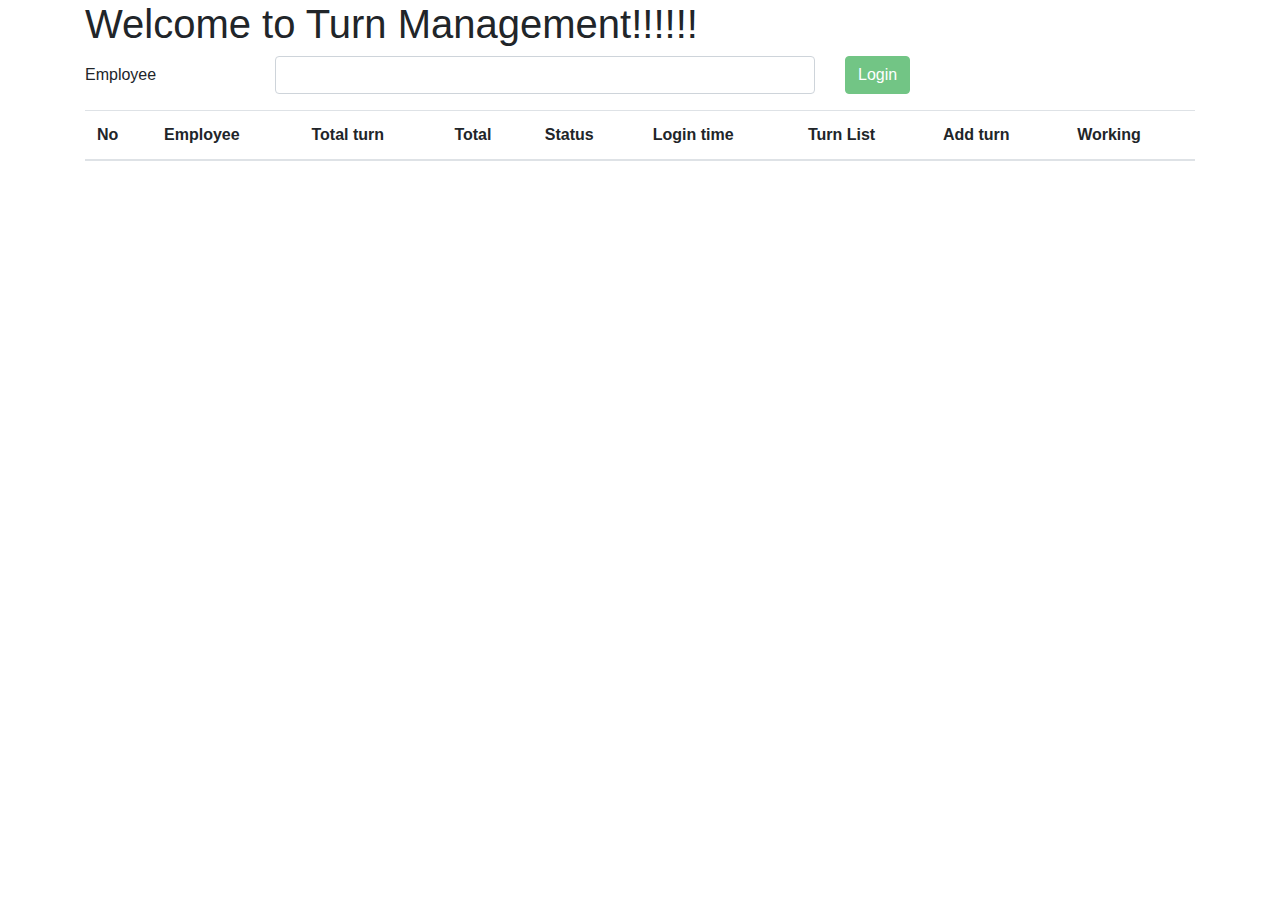
<file: src/main/webapp/index1.html>
<!DOCTYPE html>
<html lang="en">
<head>
  <meta charset="UTF-8">
  <meta name="viewport" content="width=device-width, initial-scale=1.0">
  <meta http-equiv="X-UA-Compatible" content="ie=edge">
  <title>Document</title>
  <link rel="stylesheet" href="./lib/bootstrap.min.css">
  <link rel="stylesheet" href="./lib/magnific-popup.min.css">
  <link rel="stylesheet" href="style.css">
  <script src="./lib/jquery.min.js"></script>
  <script src="./lib/jquery.magnific-popup.min.js"></script>
</head>
<body>
  <div class="container">
    <h1>Welcome to Turn Management!!!!!!</h1>
    <div class="form-group row">
      <label for="name" class="col-sm-2 col-form-label">Employee</label>
      <div class="col-sm-6">
        <input type="text" class="form-control js-user" id="name">
      </div>
      <div class="col-sm-4">
          <button type="button" class="btn btn-success js-addUser" disabled>Login</button>
      </div>
    </div>
    <table class="table table-striped">
      <thead>
        <th scope="col">No</th>
        <th scope="col">Employee</th>
        <th scope="col">Total turn</th>
        <th scope="col">Total</th>
        <th scope="col">Status</th>
        <th scope="col">Login time</th>
        <th scope="col">Turn List</th>
        <th scope="col">Add turn</th>
        <th scope="col">Working</th>
      </thead>
      <tbody class="js-table">
        <!-- Data is here -->
      </tbody>
    </table>
  </div>
  <div id="login" class="white-popup-block mfp-hide js-paddWorkHis">
    <div class="form-group row">
      <label for="puser" class="col-sm-4 col-form-label">User Name</label>
      <div class="col-sm-8">
        <input type="text" name="user" class="form-control" id="pname">
      </div>
    </div>
    <div class="form-group row">
      <label for="ppass" class="col-sm-4 col-form-label">Password</label>
      <div class="col-sm-8">
        <input type="password" name="pass" class="form-control" id="ppass">
      </div>
    </div>
    
    <div class="row">
      <div class="col-sm-6 offset-sm-3 text-right">
       
      </div>
      <div class="col-sm-3 text-right">
        <button type="button" class="btn btn-success js-login">Login</button>
      </div>
    </div>
  </div>
  <div id="viewMore" class="white-popup-block mfp-hide">
    <table class="table">
      <thead>
        <th scope="col">Sevice</th>
        <th scope="col">Free</th>
        <th scope="col">Money</th>
        <th scope="col">Action</th>
      </thead>
      <tbody class="js-ptable">
        <td>1</td>
        <td>Free</td>
        <td>21</td>
        <td><a href="javascript:(void(0));" class="js-edit">Edit</a> - <a href="javascript:(void(0));" class="js-delete">Delete</a></td>
      </tbody>
    </table>
    <div class="text-right"><button type="button" class="btn btn-success popup-modal-dismiss">Close</button></div>
  </div>
  <div id="addWorkHis" class="white-popup-block mfp-hide js-paddWorkHis">
    <input type="hidden" name="id" value="">
    <input type="hidden" name="workHisId" value="">
    <div class="form-group row">
      <label for="pname" class="col-sm-4 col-form-label">Sevice</label>
      <div class="col-sm-8">
        <input type="text" name="name" class="form-control" id="pname">
      </div>
    </div>
    <div class="form-group row">
      <label for="pmoney" class="col-sm-4 col-form-label">Money</label>
      <div class="col-sm-8">
        <input type="text" name="money" class="form-control" id="pmoney">
      </div>
    </div>
    <div class="form-group row">
      <label for="pfree" class="col-sm-4 col-form-label">Free</label>
      <div class="col-sm-8">
        <input type="checkbox" name="free" class="form-control checkbox-full" id="pfree">
      </div>
    </div>
    <div class="row">
      <div class="col-sm-6 offset-sm-3 text-right">
        <button type="button" class="btn btn-success popup-modal-dismiss">Cancel</button>
      </div>
      <div class="col-sm-3 text-right">
        <button type="button" class="btn btn-success js-add">Add</button>
      </div>
    </div>
  </div>
  <script src="./script.js"></script>
</body>
</html>
</file>
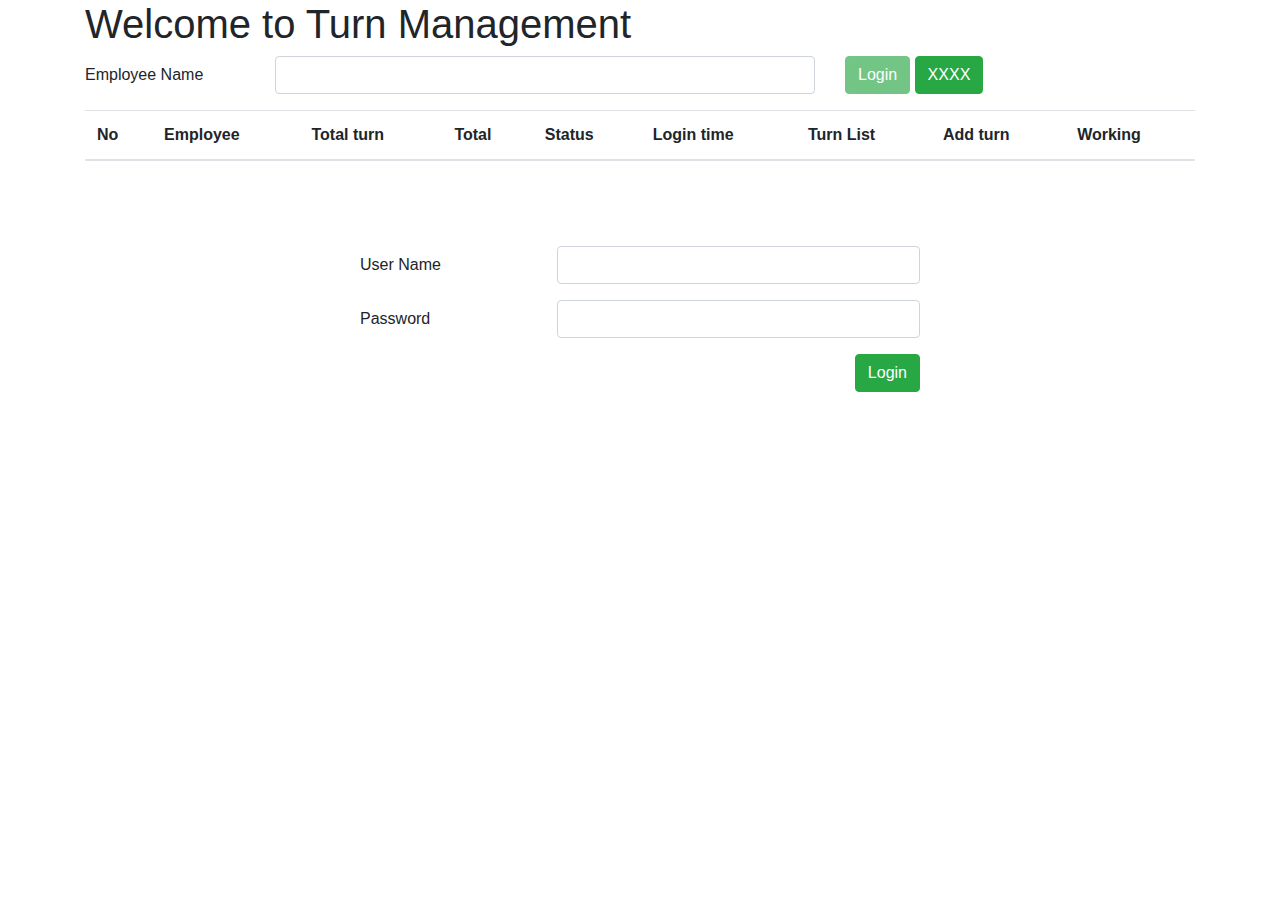
<file: src/main/webapp/indexold.html>
<!DOCTYPE html>
<html lang="en">

<head>
<meta charset="UTF-8">
<meta name="viewport" content="width=device-width, initial-scale=1.0">
<meta http-equiv="X-UA-Compatible" content="ie=edge">
<title>Document</title>
<link rel="stylesheet" href="./lib/bootstrap.min.css">
<link rel="stylesheet" href="./lib/magnific-popup.min.css">
<link rel="stylesheet" href="style.css">
<script src="./lib/jquery.min.js"></script>
<script src="./lib/jquery.magnific-popup.min.js"></script>
</head>

<body>
	<div class="container">
		<h1>Welcome to Turn Management</h1>
		<div class="form-group row">
			<label for="name" class="col-sm-2 col-form-label">Employee
				Name</label>
			<div class="col-sm-6">
				<input type="text" class="form-control js-user" id="name">
			</div>
			<div class="col-sm-4">
				<button type="button" class="btn btn-success js-addUser" disabled>Login</button>
				<button type="button" class="btn btn-success js-LoUser ">XXXX</button>
			</div>
		</div>
		<table class="table table-striped">
			<thead>
				<th scope="col">No</th>
				<th scope="col">Employee</th>
				<th scope="col">Total turn</th>
				<th scope="col">Total</th>
				<th scope="col">Status</th>
				<th scope="col">Login time</th>
				<th scope="col">Turn List</th>
				<th scope="col">Add turn</th>
				<th scope="col">Working</th>
			</thead>
			<tbody class="js-table">
				<!-- Data is here -->
			</tbody>
		</table>
	</div>
	<div id="viewMore" class="white-popup-block mfp-hide">
		<table class="table">
			<thead>
				<th scope="col">Sevice</th>
				<th scope="col">Free</th>
				<th scope="col">Money</th>
				<th scope="col">Action</th>
			</thead>
			<tbody class="js-ptable">
				<td>1</td>
				<td>Free</td>
				<td>21</td>
				<td><a href="javascript:(void(0));" class="js-edit">Edit</a> -
					<a href="javascript:(void(0));" class="js-delete">Delete</a></td>
			</tbody>
		</table>
		<div class="text-right">
			<button type="button" class="btn btn-success popup-modal-dismiss">Close</button>
		</div>
	</div>
	<div id="login" class="white-popup-block js-login">
		<div class="form-group row">
			<label for="puser" class="col-sm-4 col-form-label">User Name</label>
			<div class="col-sm-8">
				<input type="text" name="user" class="form-control" id="pname">
			</div>
		</div>
		<div class="form-group row">
			<label for="ppass" class="col-sm-4 col-form-label">Password</label>
			<div class="col-sm-8">
				<input type="password" name="pass" class="form-control" id="ppass">
			</div>
		</div>

		<div class="row">
			<div class="col-sm-6 offset-sm-3 text-right"></div>
			<div class="col-sm-3 text-right">
				<button type="button" class="btn btn-success js-login">Login</button>
			</div>
		</div>
	</div>
	<div id="addWorkHis" class="white-popup-block mfp-hide js-paddWorkHis">
		<input type="hidden" name="id" value=""> <input type="hidden"
			name="workHisId" value="">
		<div class="form-group row">
			<label for="pname" class="col-sm-4 col-form-label">Sevice</label>
			<div class="col-sm-8">
				<!-- <input type="text" name="name" class="form-control" id="pname"> -->
				<select name="name" class="form-control js-workHisName" id="pname">
					<option value="a">a</option>
					<option value="b">b</option>
					<option value="c">c</option>
				</select>
			</div>
		</div>
		<div class="form-group row">
			<label for="pmoney" class="col-sm-4 col-form-label">Money</label>
			<div class="col-sm-8">
				<input type="text" name="money" class="form-control js-workHisMoney"
					id="pmoney">
			</div>
		</div>
		<div class="form-group row">
			<label for="pfree" class="col-sm-4 col-form-label">Free</label>
			<div class="col-sm-8">
				<input type="checkbox" name="free"
					class="form-control checkbox-full" id="pfree">
			</div>
		</div>
		<div class="row">
			<div class="col-sm-6 offset-sm-3 text-right">
				<button type="button" class="btn btn-success popup-modal-dismiss">Cancel</button>
			</div>
			<div class="col-sm-3 text-right">
				<button type="button" class="btn btn-success js-add">Add</button>
			</div>
		</div>
	</div>
	<div id="error" class="white-popup-block mfp-hide js-perror">
		<p class="row js-errorMessage"></p>
		<div class="row">
			<div class="col-sm-3 offset-sm-9 text-right">
				<button type="button" class="btn btn-success popup-modal-dismiss">Close</button>
			</div>
		</div>
	</div>
	<script src="./script.js"></script>
</body>

</html>
</file>
<file: src/main/webapp/style.css>
.white-popup-block {
  background: #FFF;
  padding: 45px;
  text-align: left;
  max-width: 650px;
  margin: 40px auto;
  position: relative;
  border-radius: 5px;
}

.checkbox-full {
  width: calc(1.5em + .75rem + 2px);
}
</file>
